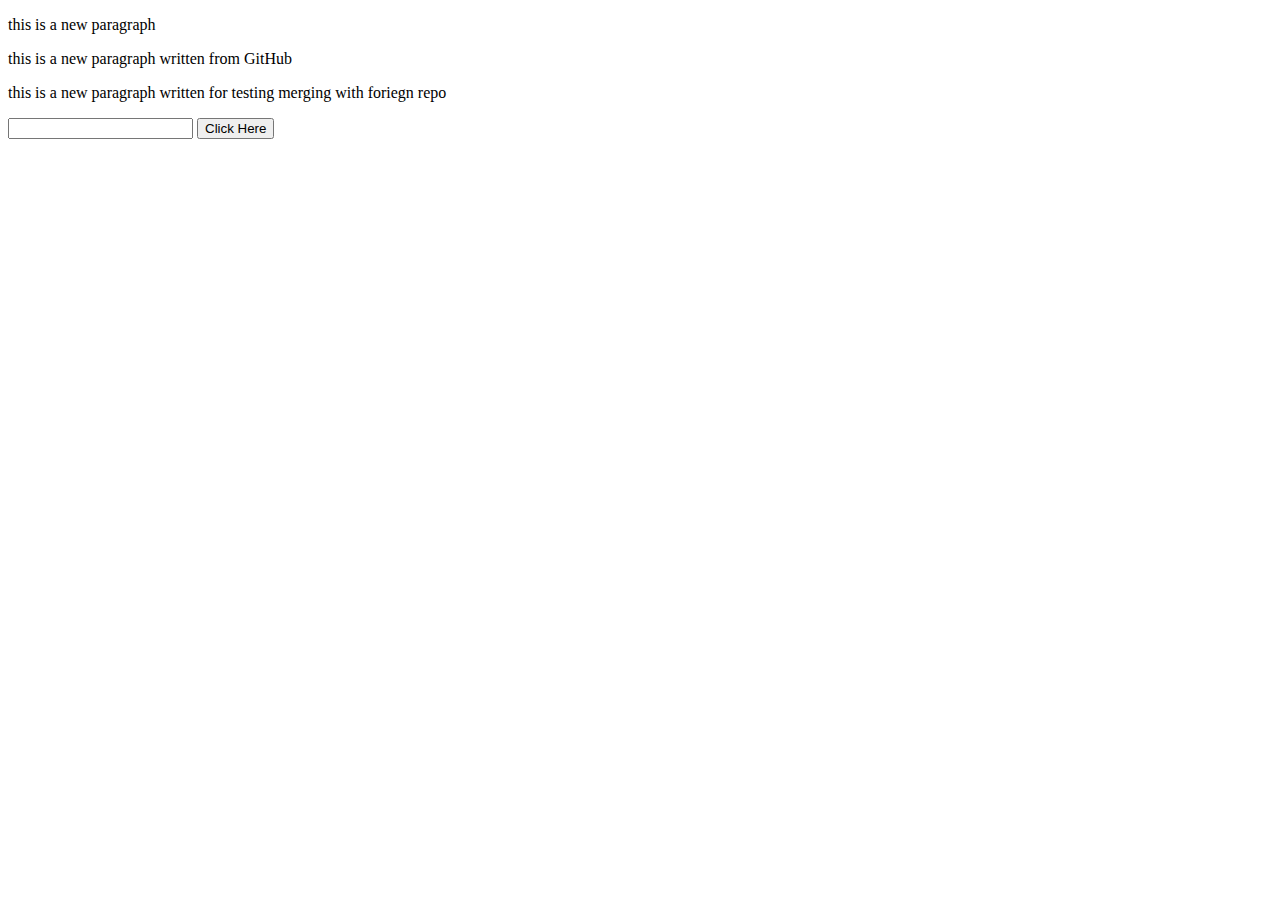
<file: index.html>
<!DOCTYPE html>
<html lang="en">
<head>
    <meta charset="UTF-8">
    <meta http-equiv="X-UA-Compatible" content="IE=edge">
    <meta name="viewport" content="width=device-width, initial-scale=1.0">
    <add color>
    <title>Document</title>
</head>
<body>
    <p>this is a new paragraph</p>
    <p>this is a new paragraph written from GitHub</p>
    <p>this is a new paragraph written for testing merging with foriegn repo</p>
    <form>
        <input type="text"/>
        <button>Click Here
        </button>
    </form>
</body>
</html>
</file>
